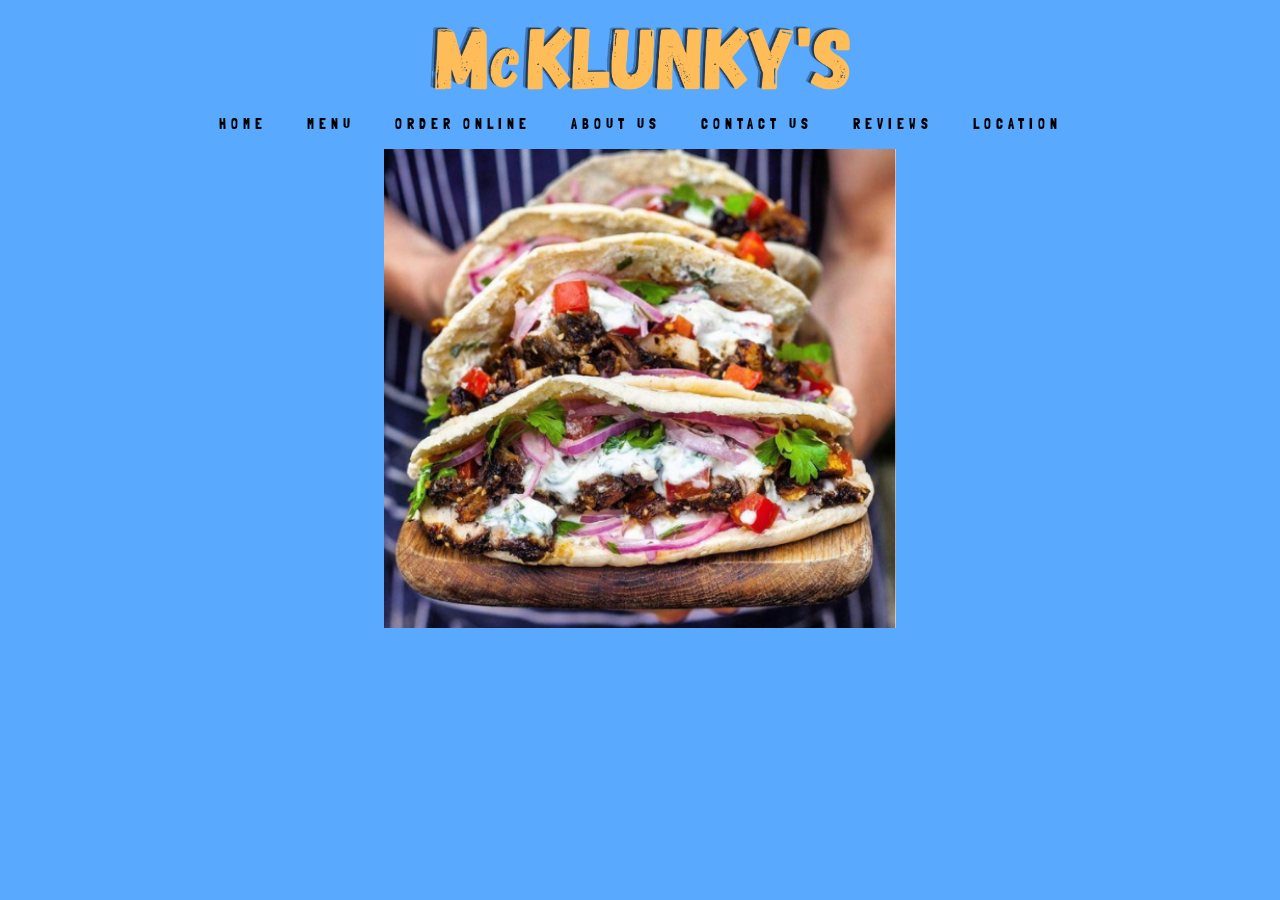
<file: docs/index.html>
<!DOCTYPE html>



<html>



  <head>





    <meta charset="utf-8">

    <title>McKlunky's</title>

    <link rel="preconnect" href="https://fonts.googleapis.com">

<link rel="preconnect" href="https://fonts.gstatic.com" crossorigin>

<link href="https://fonts.googleapis.com/css2?family=Londrina+Solid&display=swap" rel="stylesheet">

    <link rel="stylesheet" href="Style1.css">

<!-- NOTE: this is where i will insert the image of the logo  -->

    <div class="logo">

      <img src="logo2.png" alt=""  class="center">



    </div>

  </head>

  <body>

    <!-- NOTE: nav tags are better than div tags here -->

    <nav>



      <ul>



        <li><a href="index.html">Home</a></li>

        <li><a href="Menu.html">Menu</a></li>

        <li><a href="orderonline.html">Order Online</a></li>

        <li><a href="Aboutus.html">About Us</a></li>

        <li><a href="Contact.html">Contact Us</a></li>

        <li><a href="Reviews.html">Reviews</a></li>

        <li><a href="Location.html">Location</a></li>





      </ul>



<!-- NOTE: <div class="burger">

  <div class="line1"></div>

  <div class="line2"></div>

  <div class="line3"></div>



</div>  -->





    </nav>

<!-- NOTE: this code inserts the mckclunyks png into front page <img src="titlenoback.png" alt=""> -->



<img src="number1.png" alt="" class="center10">



</html>
</file>
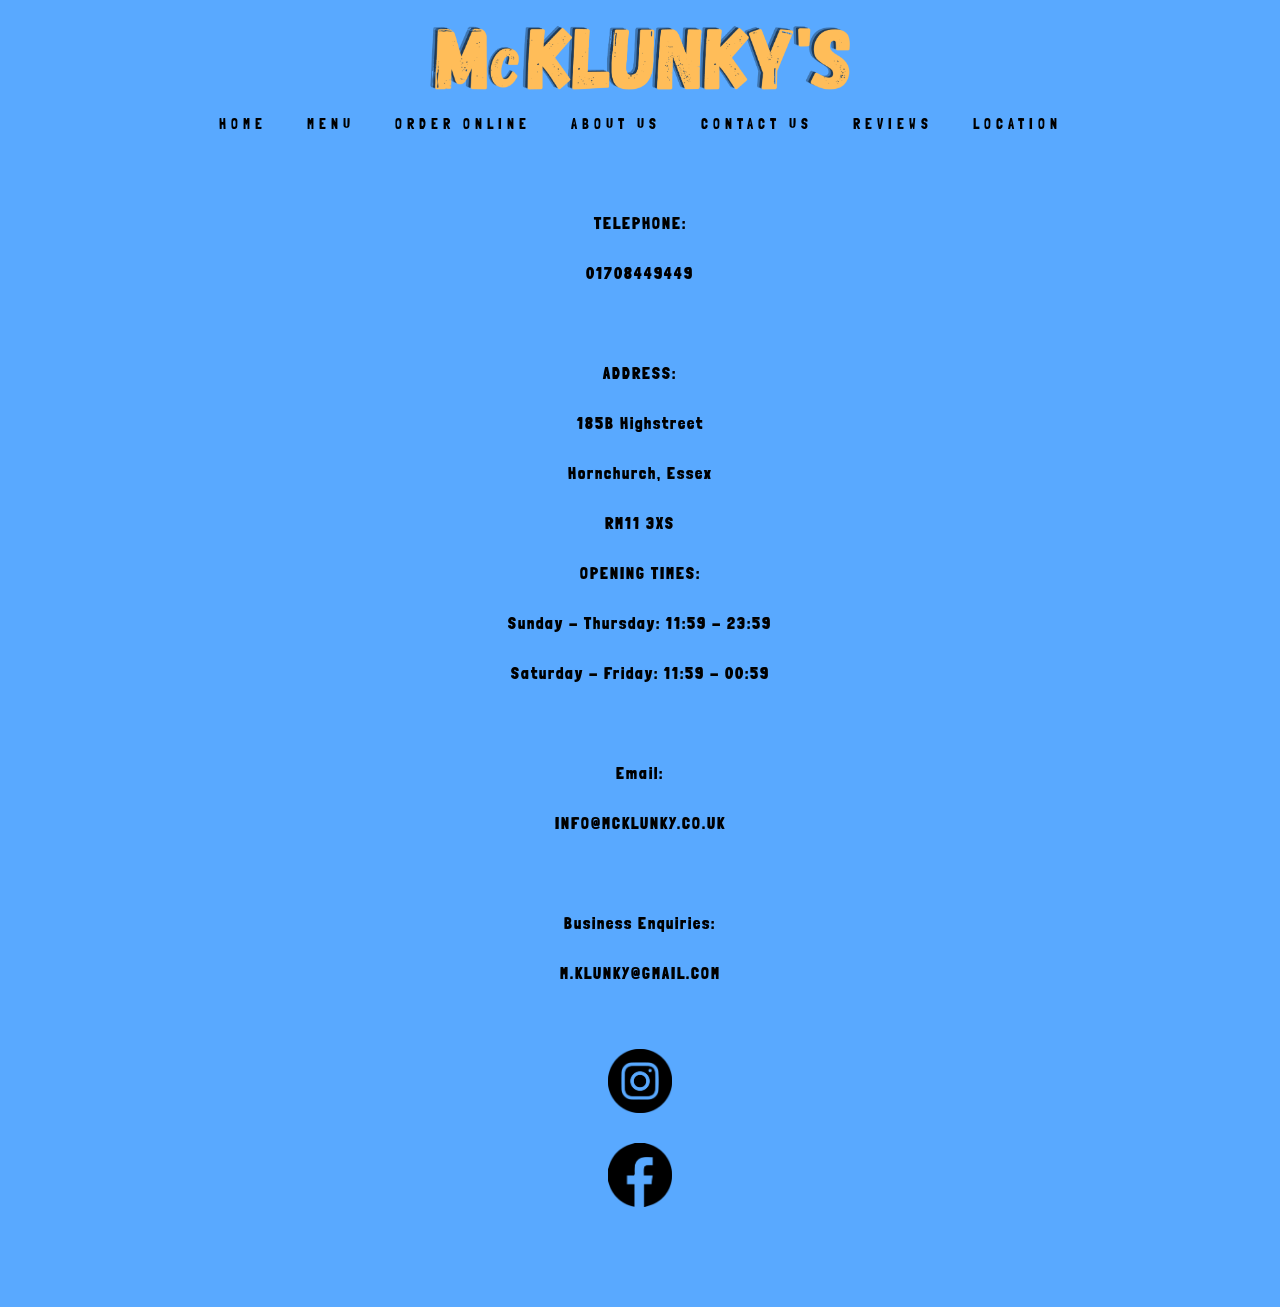
<file: docs/Contact.html>
<!DOCTYPE html>



<html>



  <head>

    <div class="logo">

      <img src="logo2.png" alt=""  class="center">



    </div>



    <meta charset="utf-8">

    <title>McKlunky's</title>

    <link rel="preconnect" href="https://fonts.googleapis.com">

<link rel="preconnect" href="https://fonts.gstatic.com" crossorigin>

<link href="https://fonts.googleapis.com/css2?family=Londrina+Solid&display=swap" rel="stylesheet">

    <link rel="stylesheet" href="Style1.css">



  </head>

  <body>

    <!-- NOTE: nav tags are better than div tags here -->

    <nav>

      <ul>



        <li><a href="index.html">Home</a></li>

        <li><a href="Menu.html">Menu</a></li>

        <li><a href="orderonline.html">Order Online</a></li>

        <li><a href="Aboutus.html">About Us</a></li>

        <li><a href="Contact.html">Contact Us</a></li>

        <li><a href="Reviews.html">Reviews</a></li>

        <li><a href="Location.html">Location</a></li>





      </ul>



    </nav>







<h3> <br>TELEPHONE: <br>01708449449 <br> <br> </h3>





<h3>

  <a href="https://www.google.com/maps/place/185B+High+St,+Hornchurch+RM12+6JP/@51.5615684,0.2197922,17z/data=!3m1!4b1!4m5!3m4!1s0x47d8bb1c99930af7:0x510e640f6d26cd38!8m2!3d51.5615684!4d0.2219862" target="_blank">

   ADDRESS:<br> 185B Highstreet <br> Hornchurch, Essex <br> RM11 3XS  <br>

   </a>

</h3>



<h3>

OPENING TIMES: <br>Sunday - Thursday: 11:59 - 23:59 <br> Saturday - Friday: 11:59 - 00:59 <br> <br>

</h3>



<h3>

  <a href="mailto:info@McKlunky.co.uk">

    Email: <br> INFO@MCKLUNKY.CO.UK <br><br>

  </a>

</h3>


<h3>

  <a href="mailto:m.klunky@gmail.co.uk">

    Business Enquiries: <br> M.KLUNKY@GMAIL.COM <br><br>

  </a>

</h3>





<a href="https://instagram.com/mcklunkys_?utm_medium=copy_link" target="_blank"> <img src="insta 3.png" alt="" class="center4">




<a href="https://m.facebook.com/Mcklunkys/" target="_blank"> <img src="facebook.png" alt="" class="center5">





<!-- NOTE:

this code pastes the images of the address and stuff with a link on the email



<img src="phone1.png" alt="" class="center1">

<img src="addy.png" alt="" class="center2">



    <a href="mailto:info@McKlunky.co.uk"><img src="mail.png" class="center3" /></a>



   -->





  </body>

</html>
</file>
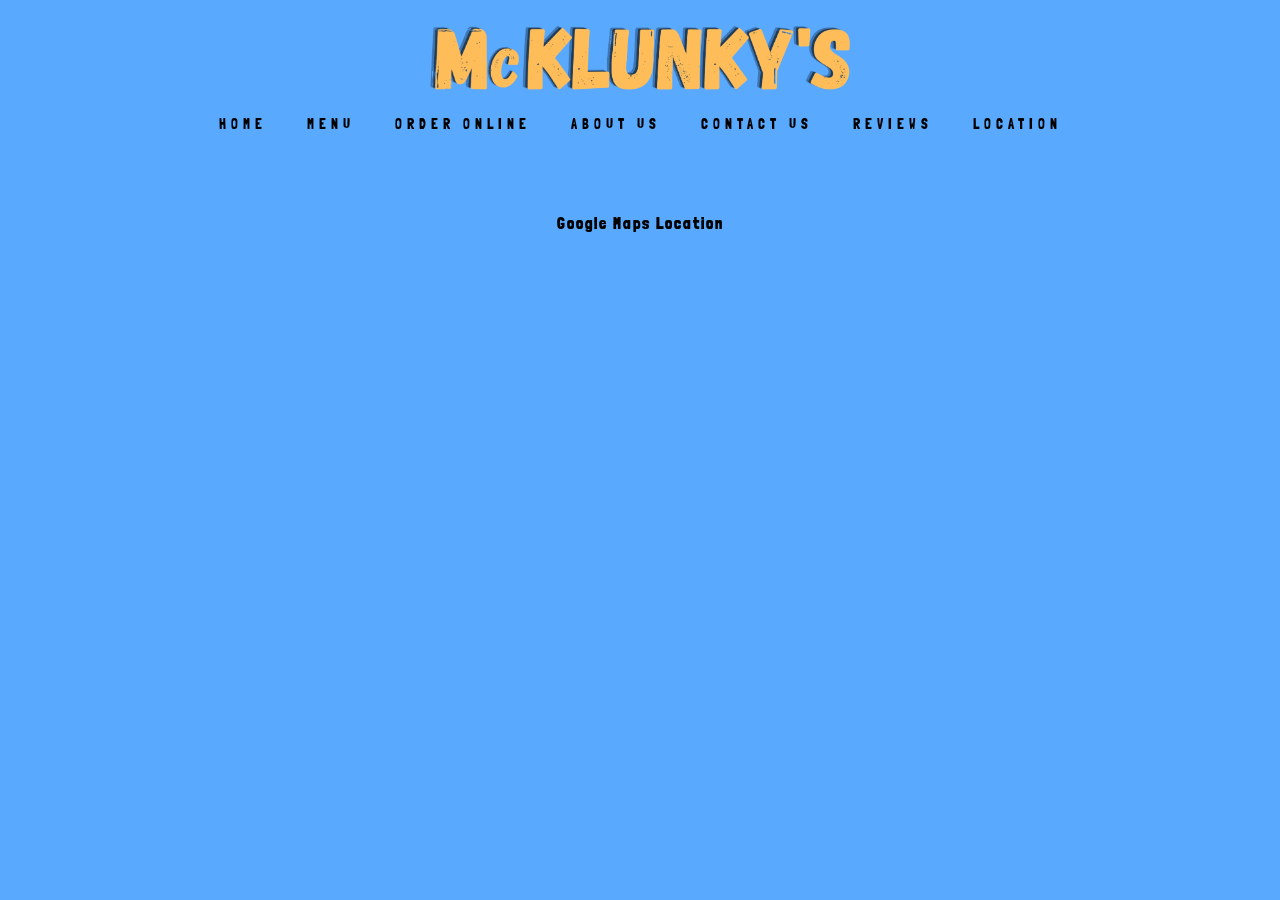
<file: docs/Location.html>
<!DOCTYPE html>



<html>



  <head>

    <div class="logo">

      <img src="logo2.png" alt=""  class="center">



    </div>





    <meta charset="utf-8">

    <title>McKlunky's</title>

    <link rel="preconnect" href="https://fonts.googleapis.com">

<link rel="preconnect" href="https://fonts.gstatic.com" crossorigin>

<link href="https://fonts.googleapis.com/css2?family=Londrina+Solid&display=swap" rel="stylesheet">

    <link rel="stylesheet" href="Style1.css">

<!-- NOTE: this is where i will insert the image of the logo  -->



  </head>

  <body>

    <!-- NOTE: nav tags are better than div tags here -->

    <nav>



      <ul>



        <li><a href="index.html">Home</a></li>

        <li><a href="Menu.html">Menu</a></li>

        <li><a href="orderonline.html">Order Online</a></li>

        <li><a href="Aboutus.html">About Us</a></li>

        <li><a href="Contact.html">Contact Us</a></li>

        <li><a href="Reviews.html">Reviews</a></li>

        <li><a href="Location.html">Location</a></li>




      </ul>



    </nav>





<h3 class="Location">
  <br>Google Maps Location<br>
  <iframe src="https://www.google.com/maps/embed?pb=!1m14!1m8!1m3!1d9921.454232122745!2d0.2219862!3d51.5615684!3m2!1i1024!2i768!4f13.1!3m3!1m2!1s0x0%3A0xf264fe9aec0049dd!2sMcKlunky%E2%80%99s%20%26%20Bubble%20tea!5e0!3m2!1sen!2suk!4v1661851486725!5m2!1sen!2suk" width="800" height="500" style="border:0;" allowfullscreen="" loading="lazy" referrerpolicy="no-referrer-when-downgrade"></iframe>
     
  
    </body>
    
  </html>
</file>
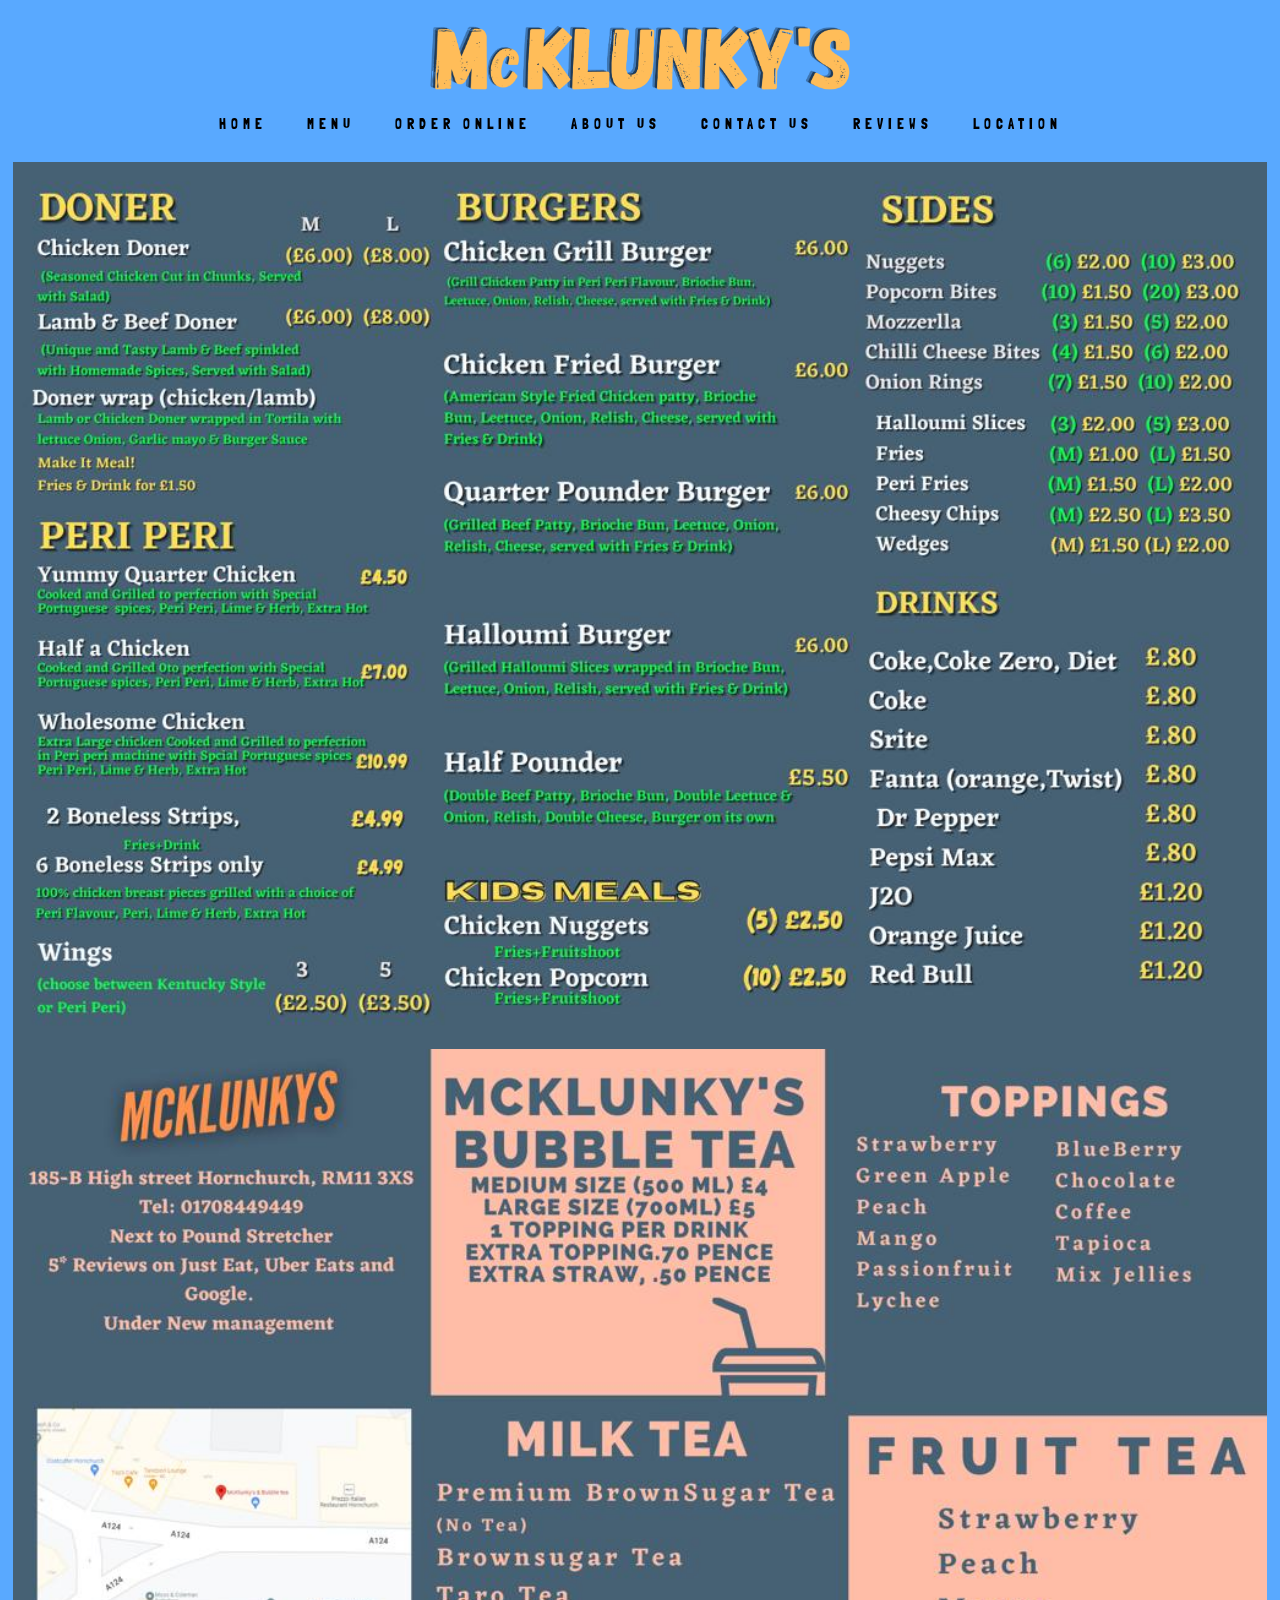
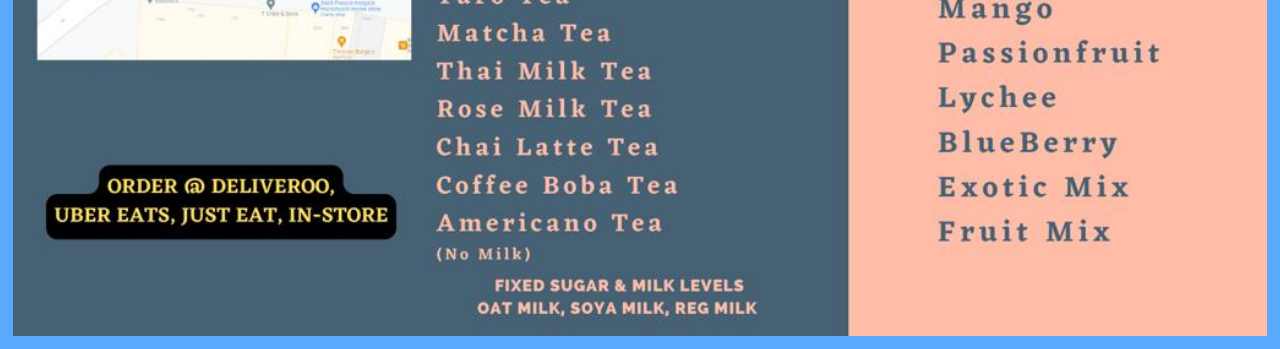
<file: docs/Menu.html>
<!DOCTYPE html>



<html>



  <head>





    <meta charset="utf-8">

    <title>McKlunky's</title>

    <link rel="stylesheet" href="Style1.css">

    <link rel="preconnect" href="https://fonts.googleapis.com">

<link rel="preconnect" href="https://fonts.gstatic.com" crossorigin>

<link href="https://fonts.googleapis.com/css2?family=Londrina+Solid&display=swap" rel="stylesheet">

<div class="logo">

  <img src="logo2.png" alt=""  class="center">



</div>

  </head>

  <body>

    <!-- NOTE: nav tags are better than div tags here -->

    <nav>

      <ul>



        <li><a href="index.html">Home</a></li>

        <li><a href="Menu.html">Menu</a></li>

        <li><a href="orderonline.html">Order Online</a></li>

        <li><a href="Aboutus.html">About Us</a></li>

        <li><a href="Contact.html">Contact Us</a></li>

        <li><a href="Reviews.html">Reviews</a></li>

        <li><a href="Location.html">Location</a></li>





      </ul>



    </nav>



<img src="Menu.jfif" alt="" class="center9">

<img src="Boba Menu.jfif" alt="" class="center91">




  </body>

</html>
</file>
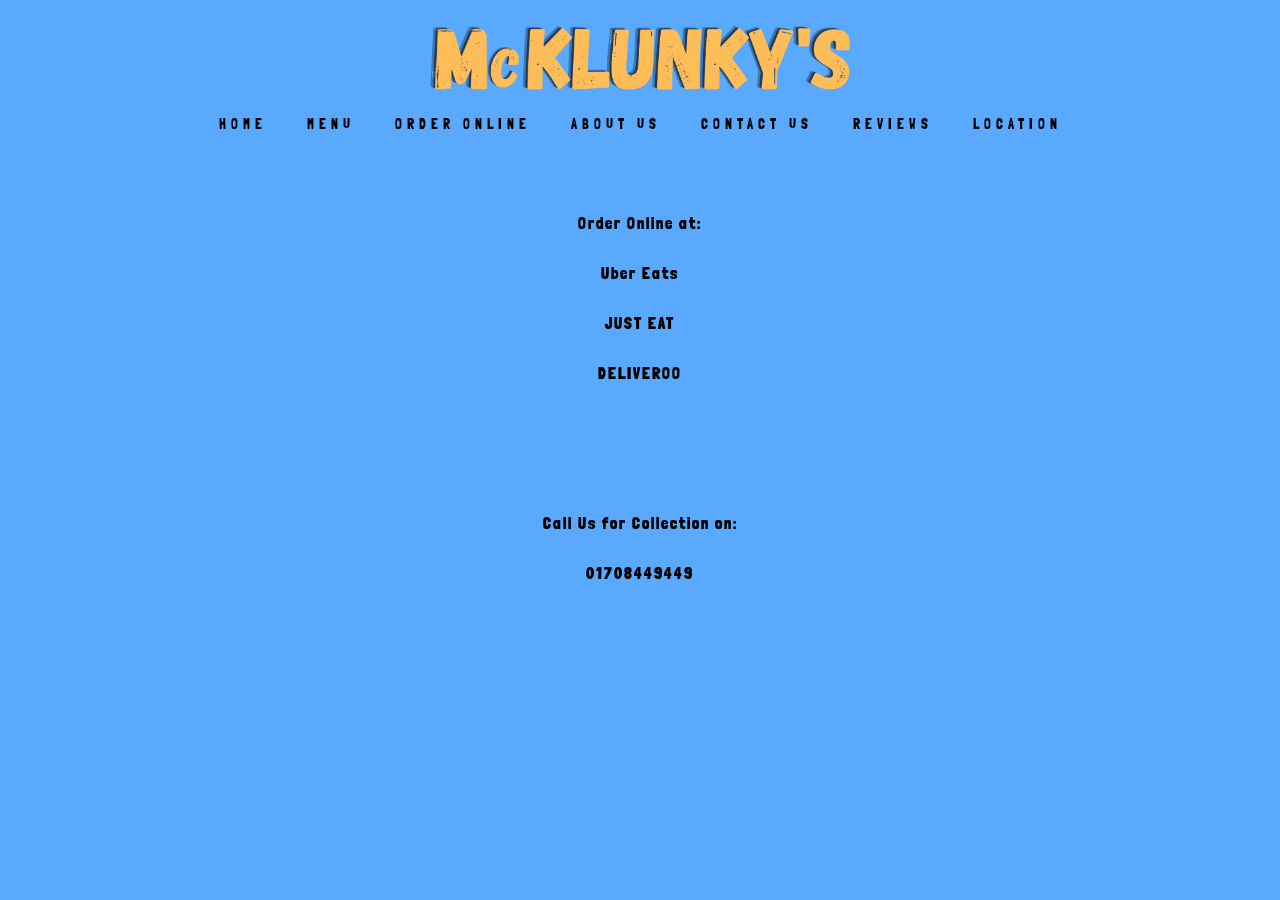
<file: docs/orderonline.html>
<!DOCTYPE html>



<html>



  <head>



    <meta charset="utf-8">

    <title>McKlunky's</title>

    <link rel="stylesheet" href="Style1.css">

    <link rel="preconnect" href="https://fonts.googleapis.com">

<link rel="preconnect" href="https://fonts.gstatic.com" crossorigin>

<link href="https://fonts.googleapis.com/css2?family=Londrina+Solid&display=swap" rel="stylesheet">

<div class="logo">

  <img src="logo2.png" alt=""  class="center">



</div>

  </head>

  <body>

    <!-- NOTE: nav tags are better than div tags here -->

    <nav>

      <ul>



        <li><a href="index.html">Home</a></li>

        <li><a href="Menu.html">Menu</a></li>

        <li><a href="orderonline.html">Order Online</a></li>

        <li><a href="Aboutus.html">About Us</a></li>

        <li><a href="Contact.html">Contact Us</a></li>

        <li><a href="Reviews.html">Reviews</a></li>

        <li><a href="Location.html">Location</a></li>





      </ul>



    </nav>





<h3> <br>Order Online at: </h3>



<h3>

  <a href="https://www.ubereats.com/gb/store/mcklunkys/qx8mZanSRKaizu1pewvysg" target="_blank">

   Uber Eats

   </a>

</h3>

<h3>

  <a href="https://www.just-eat.co.uk/restaurants-mcklunkys-hornchurch/menu" target="_blank">

    JUST EAT

   </a>

</h3>

<!-- NOTE: the target="_blank means it opens the link in a new page" -->

<h3>

  <a href="https://deliveroo.co.uk/menu/london/hornchurch/mcklunkys" target="_blank">

   DELIVEROO

   </a>

</h3>



<h3><br><br>Call Us for Collection on: <br>01708449449 </h3>





<!-- NOTE: link uber eats to imaage

<a href="https://www.ubereats.com/"> <img src="ubereats.png" alt="" class="img1">



-->

  </body>

</html>
</file>
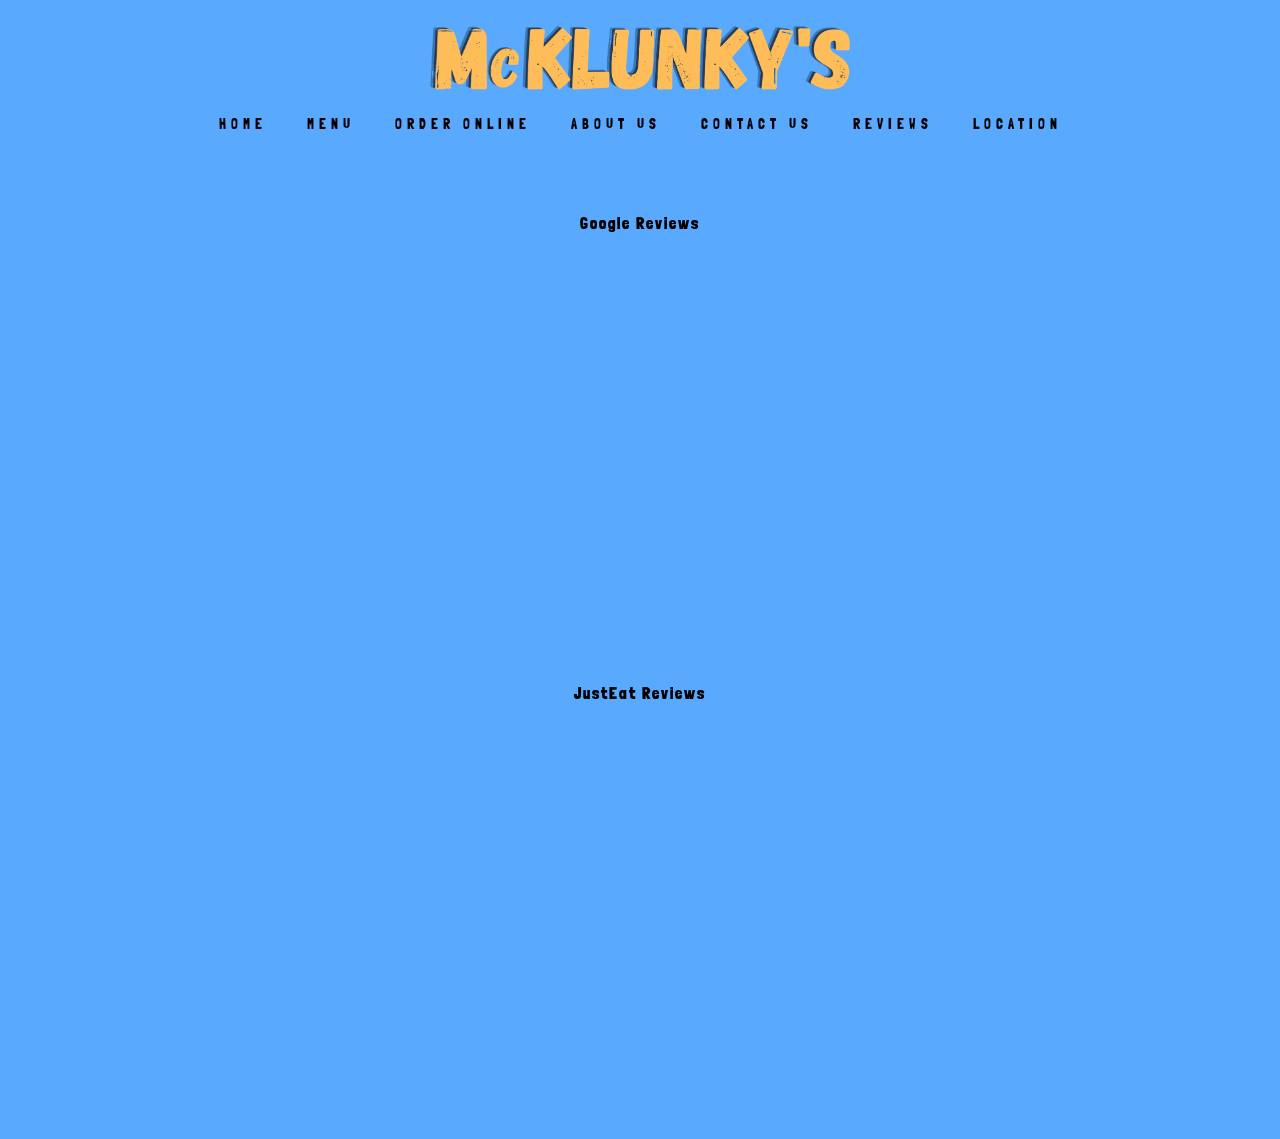
<file: docs/Reviews.html>
<!DOCTYPE html>



<html>



  <head>

    <div class="logo">

      <img src="logo2.png" alt=""  class="center">



    </div>





    <meta charset="utf-8">

    <title>McKlunky's</title>

    <link rel="preconnect" href="https://fonts.googleapis.com">

<link rel="preconnect" href="https://fonts.gstatic.com" crossorigin>

<link href="https://fonts.googleapis.com/css2?family=Londrina+Solid&display=swap" rel="stylesheet">

    <link rel="stylesheet" href="Style1.css">

<!-- NOTE: this is where i will insert the image of the logo  -->



  </head>

  <body>

    <!-- NOTE: nav tags are better than div tags here -->

    <nav>



      <ul>



        <li><a href="index.html">Home</a></li>

        <li><a href="Menu.html">Menu</a></li>

        <li><a href="orderonline.html">Order Online</a></li>

        <li><a href="Aboutus.html">About Us</a></li>

        <li><a href="Contact.html">Contact Us</a></li>

        <li><a href="Reviews.html">Reviews</a></li>

        <li><a href="Location.html">Location</a></li>




      </ul>



    </nav>





    <h3 class="Reviews">

      <br>Google Reviews<br> 
        <iframe width="750" height="400" src=https://widget.taggbox.com/106221 title="Google Reviews" style="border:0;" allowfullscreen="" loading="lazy" referrerpolicy="no-referrer-when-downgrade"></iframe>
       
        <br>JustEat Reviews<br> 
        <iframe width="750" height="400" src=https://www.just-eat.co.uk/restaurants-mcklunkys-hornchurch/reviews title="JustEat Reviews" style="border:0;" allowfullscreen="" loading="lazy" referrerpolicy="no-referrer-when-downgrade"></iframe>
      
        </body>
      
      </html>
</file>
<file: docs/Style1.css>
/* NOTE: this *{} shows that it applys to the whole website  */

* {

  margin: 0px;

  padding: 0px;

  text-decoration: none;



}



.center {

  display: block;

  margin-left: auto;

  margin-right: auto;

  width: 33%;

}



.center1 {

  display: block;

  margin-left: auto;

  margin-right: auto;

  width: 10%;

}



.center2 {

    display: block;

    margin-left: auto;

    margin-right: auto;

    width: 15%;



}



.center3 {

  display: block;

  margin-left: auto;

  margin-right: auto;

  width: 15%;

}



.center4 {

  display: block;

  margin-left: auto;

  margin-right: auto;

  width: 5%;

}





.center4:hover {

  display: block;

  margin-left: auto;

  margin-right: auto;

  width: 7%;

}



.center5 {

  display: block;

  margin-left: auto;

  margin-right: auto;

  margin-top: 30px;

  margin-bottom: 100px;

  width: 5%;

}

.center5:hover {

  display: block;

  margin-left: auto;

  margin-right: auto;

  width: 7%;

  margin-top: 30px;

  margin-bottom: 100px;

}



.img1 {

  display: block;

  margin-left: auto;

  margin-right: auto;

  width: 150px;

  height: 50px;

}



.aboutus {

  text-align: center;

  color: black;

  font-family: 'Londrina Solid', cursive;

  letter-spacing: 2px;





}







.center9 {

  display: block;

  margin-left: 1%;

  margin-right: 1%;

  width: 98%;

  margin-top: 1%;

} 

.center91 {

  display: block;
  
  margin-left: 1%;

  margin-right: 1%;

  width: 98%;

  margin-bottom: 1%;

} 





.center10 {

  display: block;

  margin-left: auto;

  margin-right: auto;

  width: 40%;

}

h1 {

  text-align: center;

  font-size: 65px;

  line-height: 50px;

  font-family: 'Londrina Solid', cursive;

}







body {

/* NOTE: this line makes the background colour the shade of blue we want   background-color: #59a9ff; */

  background-size: cover;

  background-color: #59a9ff;

}







h2 {

  font-size: 40px;

  text-align: center;

  line-height: 50px;

  color: #59a9ff;

  font-family: 'Londrina Solid', cursive;

  letter-spacing: 5px;

}







h3 {

  text-align: center;

  font-size: 16px;

  font-style: normal;

  font-family: 'Londrina Solid', cursive;

  line-height: 50px;

  color: black;

  letter-spacing: 2px;

}





h3 a {

  text-align: center;

  font-size: 16px;

  font-family: 'Londrina Solid', cursive;

  line-height: 50px;

  color: black;

  font-style: normal;





}



h3 a:hover{

  font-style: italic;

  color: white;

}



h4 {

  text-align: center;

  font-size: 14px;

  font-style: normal;

  font-family: 'Londrina Solid', cursive;

  line-height: 20px;

  color: white;

  font-weight: lighter;

  letter-spacing: 2px;





}





nav {

  width: 100%;

  height: 50px;

  /* NOTE:  min-height: 8vh; */

  /* NOTE: background-color: #ebbd15; */

  display: flex;

  align-items: center;

  justify-content: space-around;

  padding: 0;



}





/* this is for 'unordered list':  */

/* move around naviagtion :  */

ul {

  /* NOTE: this is moving the nav left and right

  margin-left: 60px; */

  background-color: none;





}







/* NOTE: induviual links   */

/* NOTE: can get rid of bullet points */

ul li {

  list-style: none;

  /* NOTE: the inline block code takes the navigation next to eachother  */

  display: inline-block;

  line-height: 50px;

  float: left;



}







/* NOTE: style the text inside the link  */

ul li a {

  text-decoration: none;

  font-size: 14px;

  font-family: 'Londrina Solid', cursive;

  padding: 0 20px;

  /* NOTE: THE BLOCK MEANS YOU DONT NEED TO CLICK EXACLY ON THE LETTERS TO OPEN THE LINK */

  display: block;

  color: #000000;

  text-transform: uppercase;

  letter-spacing: 5px;

}







/* NOTE: this changes the style when hovering over the word*/

ul li a:hover {

    color: white;

    /* NOTE:background-color: black;

    to make the back black   */

    font-size: 17px;

  }



  .burger div {

    width: 25px;

    height: 2px;

    background-color: white;

    line-height: 10px;

    height: 10px;





  }
</file>
